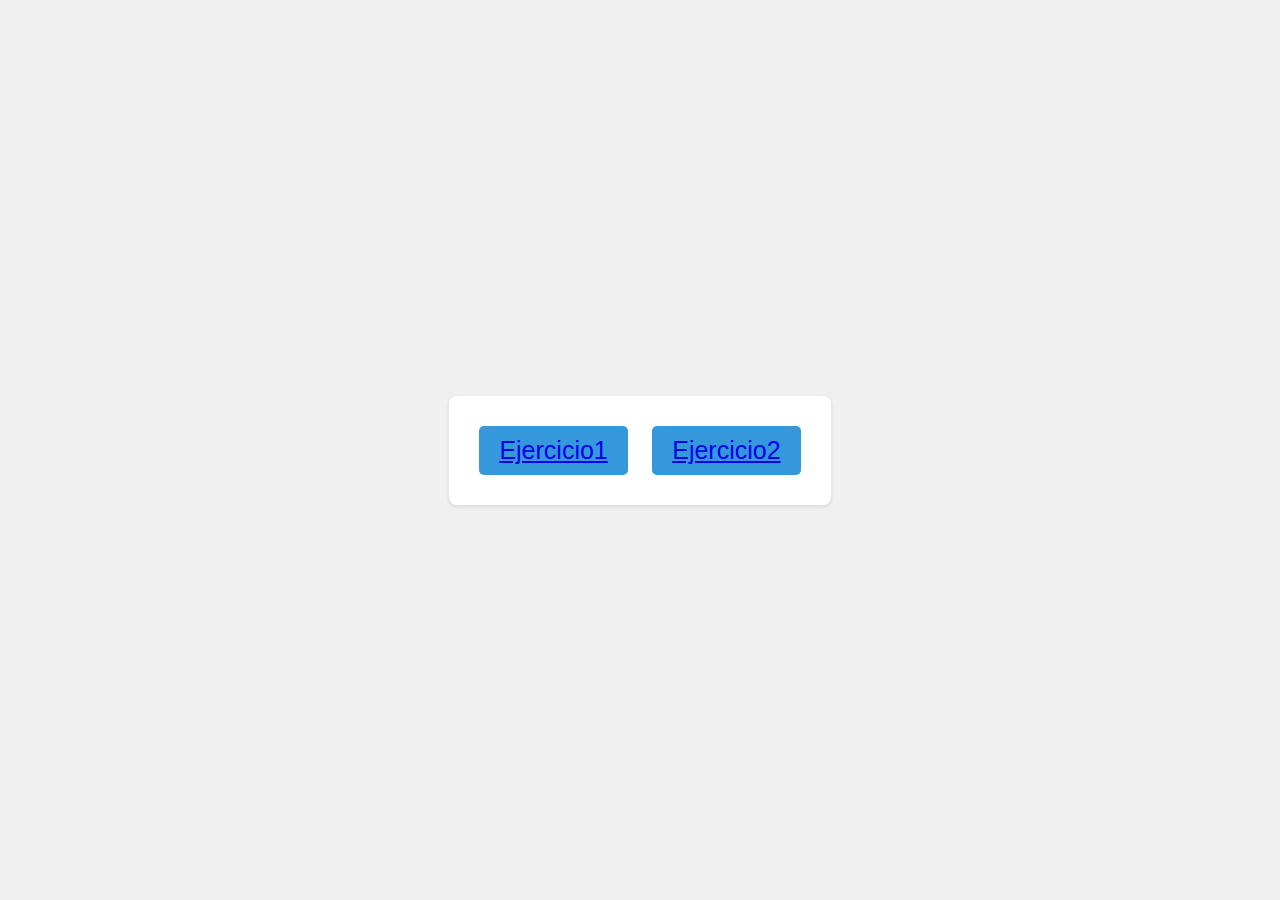
<file: templates/index.html>
<!DOCTYPE html>
<html lang="es">
<head>
    <meta charset="UTF-8">
    <meta name="viewport" content="width=device-width, initial-scale=1.0">
    <title>Menú Principal</title>
    <link rel="stylesheet" href="/static/style.css">
</head>
<body>
    <div class="container">
        <div class="menu">
            <button class="btn"><a href="/ejercicio1">Ejercicio1</a></button>
            <button class="btn"><a href="/ejercicio2">Ejercicio2</a></button>
        </div>
    </div>
</body>
</html>
</file>
<file: static/style.css>
body, html {
    height: 100%;
    margin: 0;
    display: flex;
    justify-content: center;
    align-items: center;
}

.container {
    text-align: center;
}

.btn {
    padding: 10px 20px;
    margin: 10px;
    font-size: 25px;
    background-color: #3498db;
    color: white;
    border: none;
    border-radius: 5px;
    cursor: pointer;
}

.btn:hover {
    background-color: #2980b9;
}

/* Estilos para el cuerpo y el contenedor del formulario */
body {
  font-family: Arial, sans-serif;
  margin: 0;
  padding: 0;
  background-color: #f0f0f0;
}

.container {
  max-width: 600px;
  margin: 0 auto;
  padding: 20px;
  background-color: #fff;
  border-radius: 8px;
  box-shadow: 0 2px 4px rgba(0, 0, 0, 0.1);
}

/* Estilos para los campos del formulario */
input[type="number"] {
  width: 100%;
  padding: 10px;
  margin-bottom: 10px;
  border: 1px solid #ccc;
  border-radius: 4px;
}

label {
  font-weight: bold;
}

button {
  padding: 10px 20px;
  background-color: #007bff;
  color: #fff;
  border: none;
  border-radius: 4px;
  cursor: pointer;
}

button:hover {
  background-color: #0056b3;
}

/* Estilos para el resultado */
#resultado {
  margin-top: 20px;
  padding: 10px;
  background-color: #f9f9f9;
  border: 1px solid #ddd;
  border-radius: 4px;
}
</file>
